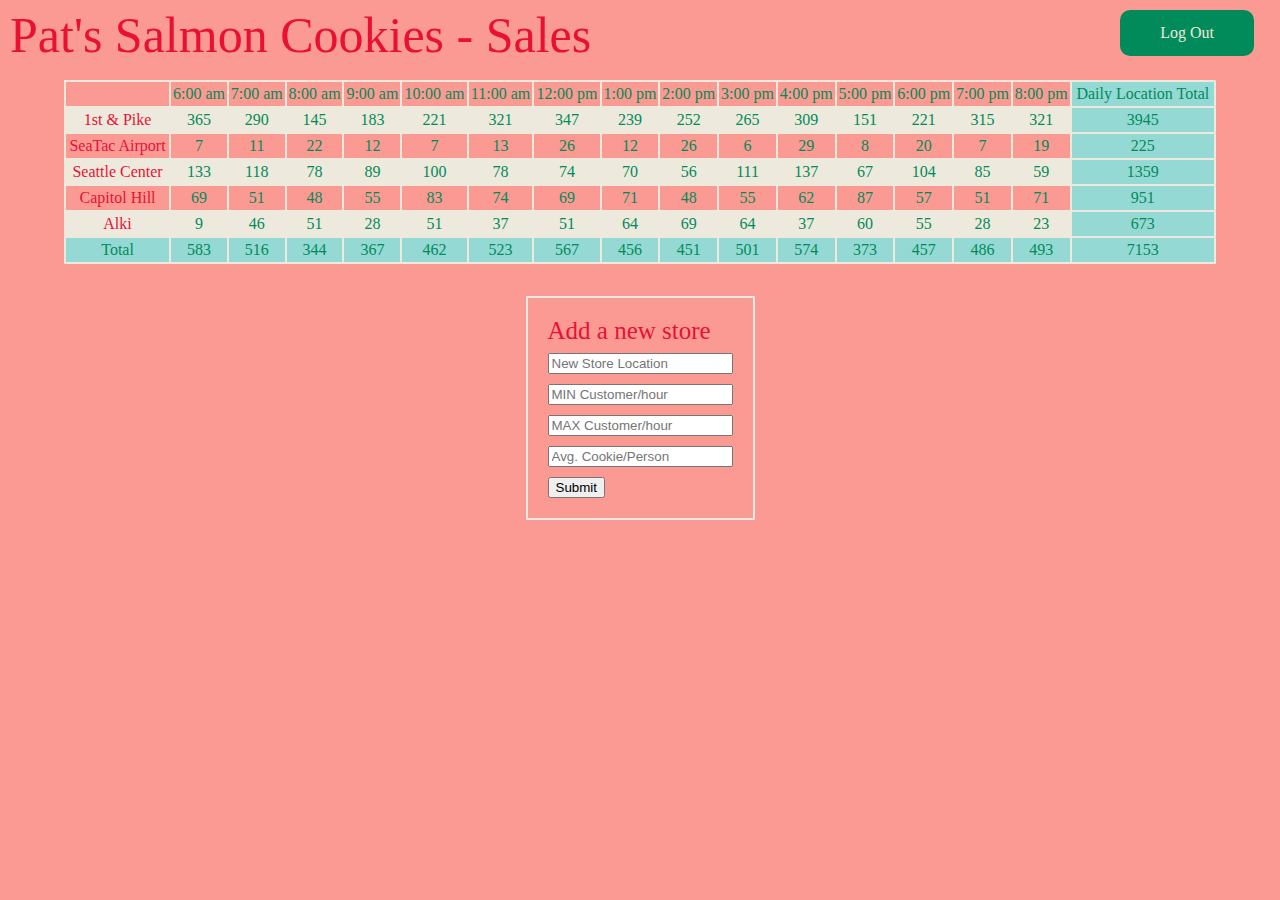
<file: sales.html>
<!DOCTYPE html>
<html>
  <head>
    <title>Pat's Sales</title>
    <link rel="stylesheet" href="css/reset.css">
    <link rel="stylesheet" href="css/style.css">
    <link href="https://fonts.googleapis.com/css?family=Cabin" rel="stylesheet">
  </head>
  <body id="sales">
    <header>
      <h1>Pat's Salmon Cookies - Sales</h1>
      <a href="index.html" id="toHomeFromSales" class="button">Log Out</a>
    </header>

    <table>
      <!-- <h3>Cookies Sold</h3> -->
      <thead id="time"></thead>
      <tbody id="hourlyCookie"></tbody>
      <tfoot id="totalByHour"></tfoot>
    </table>
    <form id="input-new-store-form">
      <fieldset>
        <legend>Add a new store</legend>
        <input type="text" id="storeName-input" name="storeName" placeholder="New Store Location" required/>
        <input type="number" id="minCustomer-input" name="minCustomer" min="0" placeholder="MIN Customer/hour" required/>
        <input type="number" id="maxCustomer-input" name="maxCustomer" min="0" placeholder="MAX Customer/hour" required/>
        <input type="number" id="avgCookieSale-input" name="avgCookieSale" min="0" step="0.1" placeholder="Avg. Cookie/Person" required/>
        <input type="submit">
      </fieldset>
    </form>
    <table id="tosserNeeded">
        <!-- <h3>Extra Employees Needed</h3> -->
    </table>
    <script src="js/app.js"></script>
  </body>
</html>
</file>
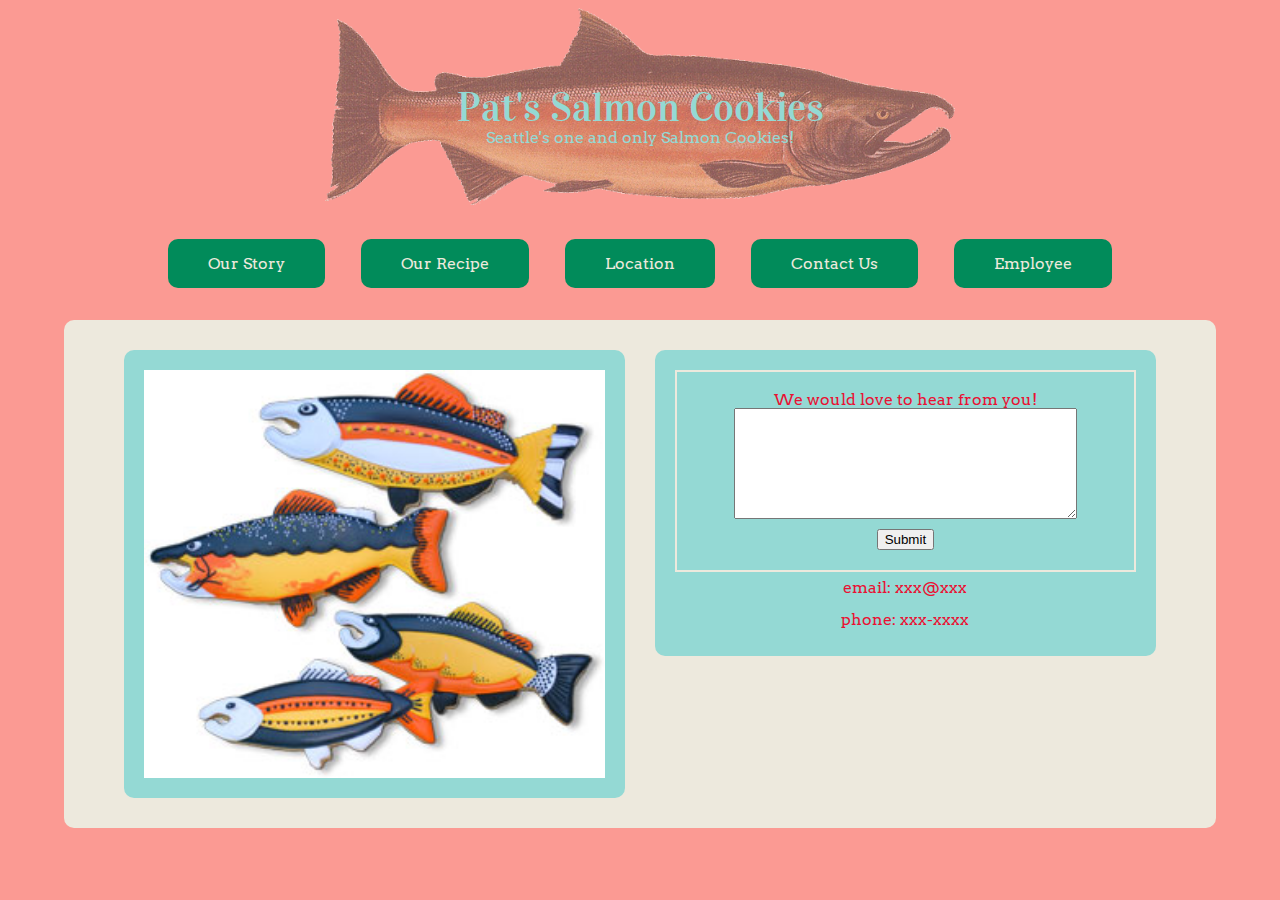
<file: html/contact-us.html>
<!DOCTYPE html>
<html>
  <head>
    <title>Pat's Salmon Cookies</title>
    <link rel="stylesheet" href="../css/reset.css">
    <link rel="stylesheet" href="../css/style.css">
    <link href="https://fonts.googleapis.com/css?family=Arvo|Vidaloka" rel="stylesheet">
  </head>
  <body>
    <header>
      <div id="my-container">
        <img src="../img/salmon.png" alt="Image of Salmon">
        <h1>Pat's Salmon Cookies</h1>
        <h2>Seattle's one and only Salmon Cookies!</h2>
      </div>
      <nav>
        <ul>
          <li id="our-story"><a href="our-story.html" class="button">Our Story</a></li>
          <li id="our-menu"><a href="our-menu.html" class="button">Our Recipe</a></li>
          <li id="location"><a href="location.html" class="button">Location</a></li>
          <li id="contact-us"><a href="contact-us.html" class="button">Contact Us</a></li>
          <li id="employee-page"><a href="employee.html" class="button">Employee</a></li>
        </ul>
      </nav> 
    </header>
    <main>
      <img id="cookiePic" src="../img/assets/fish.jpg" alt="Salmon Cookie Cutter">
      <article id="contactInfo">
        <form>
          <label for="contact-us">We would love to hear from you!</label>
          <textarea name="talkToUs" id="contact-us" cols="40" rows="7"></textarea>
          <br><input type="submit">
        </form>
        <p>email: xxx@xxx</p>
        <p>phone: xxx-xxxx</p>
      </article>
    </main>

    <script src="../js/homeapp.js"></script>
  </body>
</html>
</file>
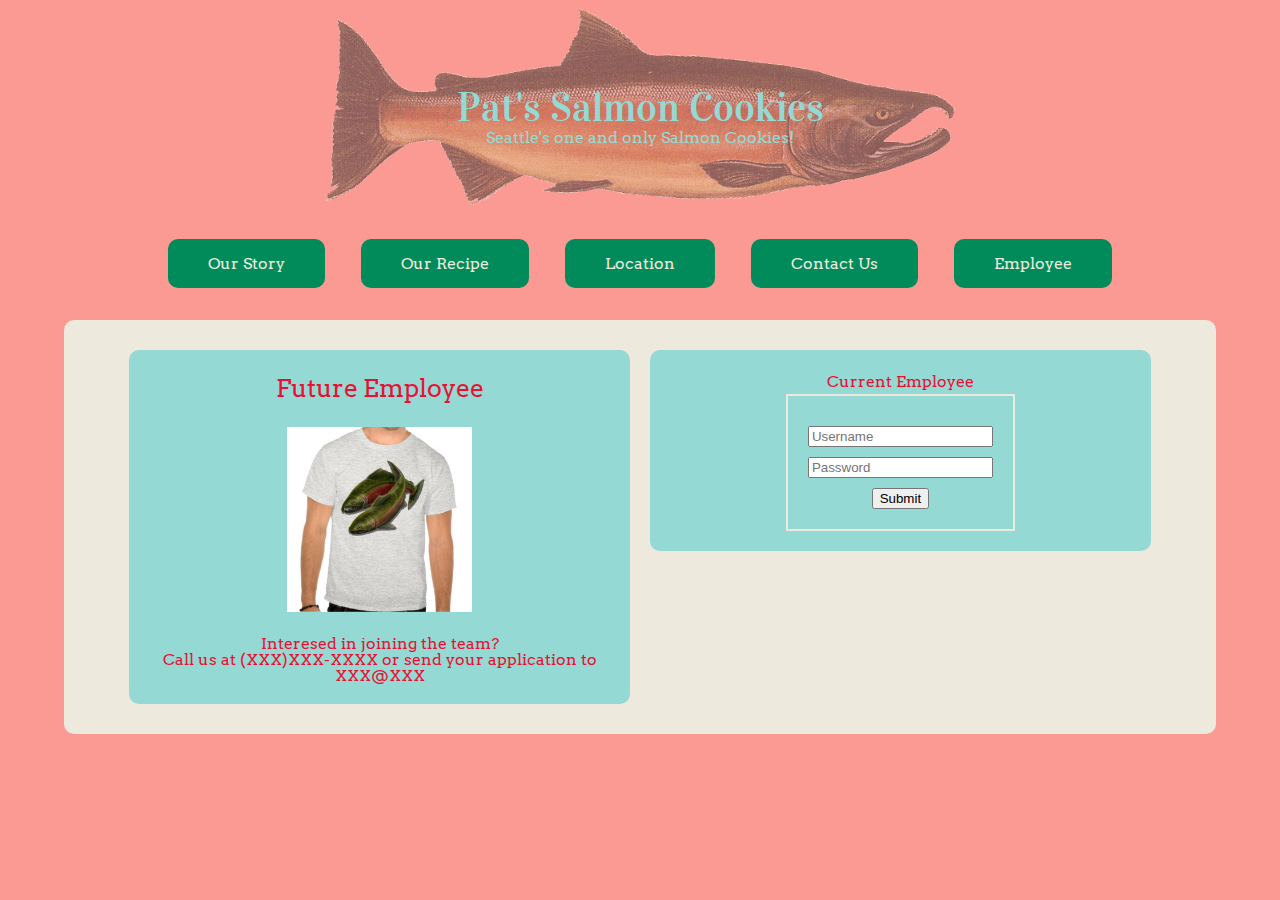
<file: html/employee.html>
<!DOCTYPE html>
<html>
  <head>
    <title>Pat's Salmon Cookies</title>
    <link rel="stylesheet" href="../css/reset.css">
    <link rel="stylesheet" href="../css/style.css">
    <link href="https://fonts.googleapis.com/css?family=Arvo|Vidaloka" rel="stylesheet">
  </head>
  <body>
    <header>
      <div id="my-container">
        <img src="../img/salmon.png" alt="Image of Salmon">
        <h1>Pat's Salmon Cookies</h1>
        <h2>Seattle's one and only Salmon Cookies!</h2>
      </div>
      <nav>
        <ul>
          <li id="our-story"><a href="our-story.html" class="button">Our Story</a></li>
          <li id="our-menu"><a href="our-menu.html" class="button">Our Recipe</a></li>
          <li id="location"><a href="location.html" class="button">Location</a></li>
          <li id="contact-us"><a href="contact-us.html" class="button">Contact Us</a></li>
          <li id="employee-page"><a href="employee.html" class="button">Employee</a></li>
        </ul>
      </nav> 
    </header>

    <main>
      <article class="employeeContent">
        <h3>Future Employee</h3>
        <img src="../img/assets/shirt.jpg" alt="Pat's Employee Uniform">
        <p>Interesed in joining the team?</p>
        <p>Call us at (XXX)XXX-XXXX or send your application to XXX@XXX</p>
      </article>
      <article class="employeeContent">
        <div>
          <h3>Current Employee</h3>
          <form id="loginToEmployee">
            <input type="text" name="username" id="username-input" placeholder="Username">
            <input type="password" name="password" id="password-input" placeholder="Password">
            <input type="submit">
          </form>
        </div>
      </article>
    </main>

    <script src="../js/loginapp.js"></script>
  </body>
</html>
</file>
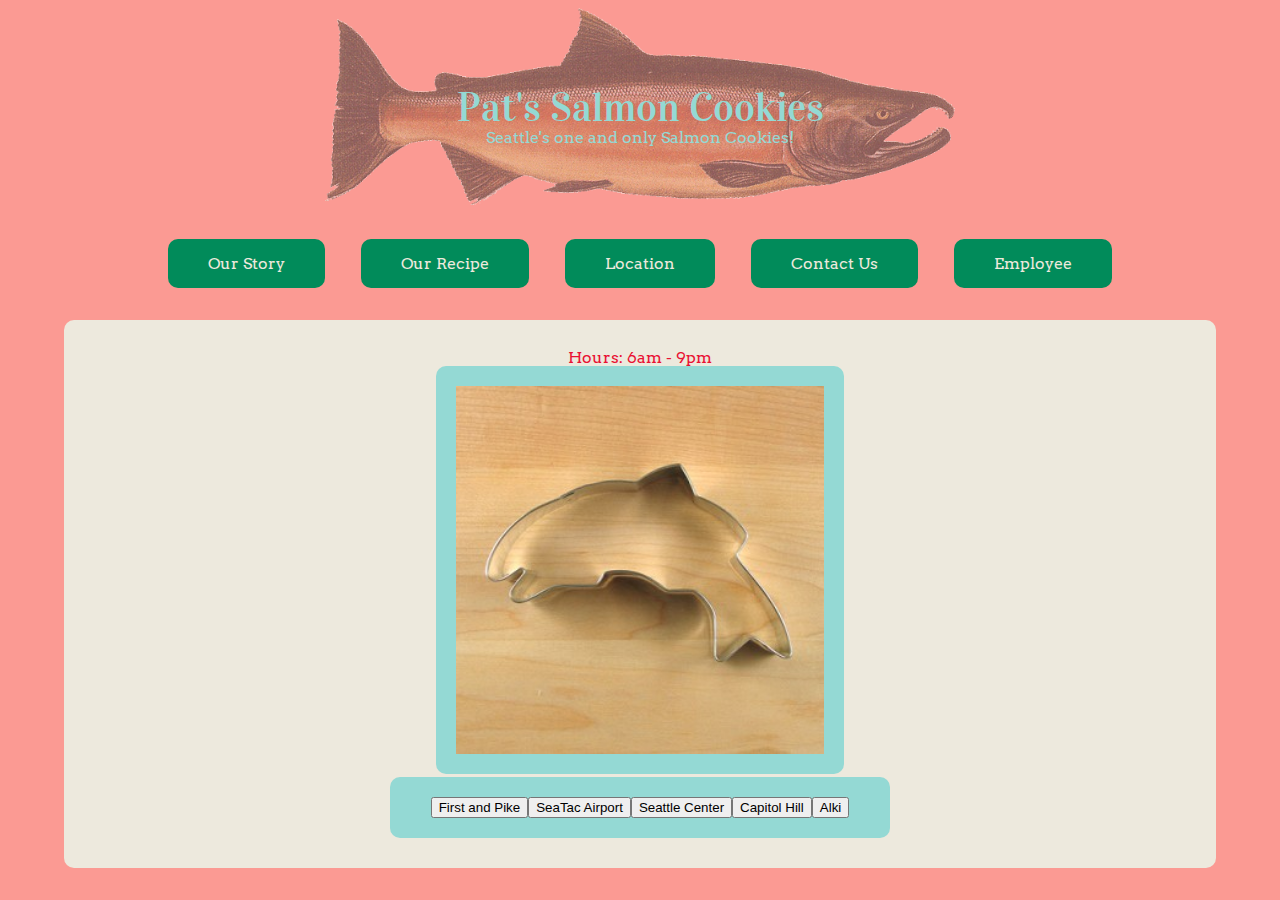
<file: html/location.html>
<!DOCTYPE html>
<html>
  <head>
    <title>Pat's Salmon Cookies</title>
    <link rel="stylesheet" href="../css/reset.css">
    <link rel="stylesheet" href="../css/style.css">
    <link href="https://fonts.googleapis.com/css?family=Arvo|Vidaloka" rel="stylesheet">
  </head>
  <body>
    <header>
      <div id="my-container">
          <img src="../img/salmon.png" alt="Image of Salmon">
          <h1>Pat's Salmon Cookies</h1>
          <h2>Seattle's one and only Salmon Cookies!</h2>
      </div>
      <nav>
        <ul>
          <li id="our-story"><a href="our-story.html" class="button">Our Story</a></li>
          <li id="our-menu"><a href="our-menu.html" class="button">Our Recipe</a></li>
          <li id="location"><a href="location.html" class="button">Location</a></li>
          <li id="contact-us"><a href="contact-us.html" class="button">Contact Us</a></li>
          <li id="employee-page"><a href="employee.html" class="button">Employee</a></li>
        </ul>
      </nav> 
    </header>
    
    <main>
      <div id="mainForLocation">
        <p>Hours: 6am - 9pm</p>
        <img id="locationCookiePic" src="../img/assets/cutter.jpeg" alt="Delicious Salmon Cookies">
      </div>
      <article id="location">
        <button id="firstAndPike">First and Pike</button>
        <button id="seaTacAirport">SeaTac Airport</button>
        <button id="seattleCenter">Seattle Center</button>
        <button id="capitolHill">Capitol Hill</button>
        <button id="alki">Alki</button>
      </article>
      </main>
    <script src="../js/locationapp.js"></script>
  </body>
</html>
</file>
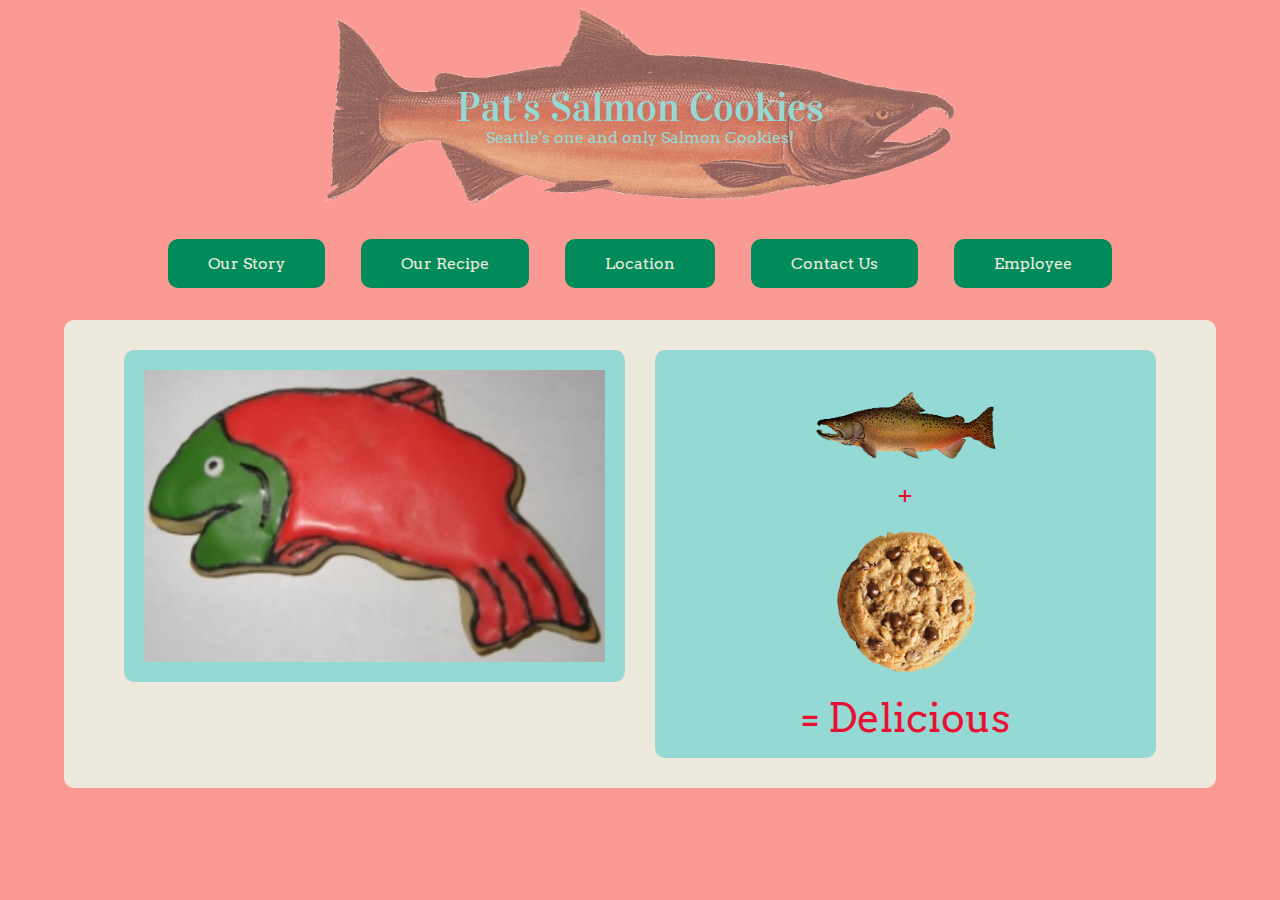
<file: html/our-menu.html>
<!DOCTYPE html>
<html>
  <head>
    <title>Pat's Salmon Cookies</title>
    <link rel="stylesheet" href="../css/reset.css">
    <link rel="stylesheet" href="../css/style.css">
    <link href="https://fonts.googleapis.com/css?family=Arvo|Vidaloka" rel="stylesheet">
  </head>
  <body>
    <header>
      <div id="my-container">
          <img src="../img/salmon.png" alt="Image of Salmon">
          <h1>Pat's Salmon Cookies</h1>
          <h2>Seattle's one and only Salmon Cookies!</h2>
      </div>
      <nav>
        <ul>
          <li id="our-story"><a href="our-story.html" class="button">Our Story</a></li>
          <li id="our-menu"><a href="our-menu.html" class="button">Our Recipe</a></li>
          <li id="location"><a href="location.html" class="button">Location</a></li>
          <li id="contact-us"><a href="contact-us.html" class="button">Contact Us</a></li>
          <li id="employee-page"><a href="employee.html" class="button">Employee</a></li>
        </ul>
      </nav> 
    </header>

    <main>
      <img id="cookiePic" src="../img/assets/frosted-cookie.jpg" alt="Delicious Salmon Cookies">
      <article id="recipe">
        <div>
          <img src="../img/assets/chinook.png" alt="chinook picture">
          <p> + </p>
          <img src="../img/9-2-cookie-png-image.png_400x400.png" alt="Cookies">
          <p>= Delicious</p>
        </div>
      </article>
    </main>
    <script src="../js/homeapp.js"></script>
  </body>
</html>
</file>
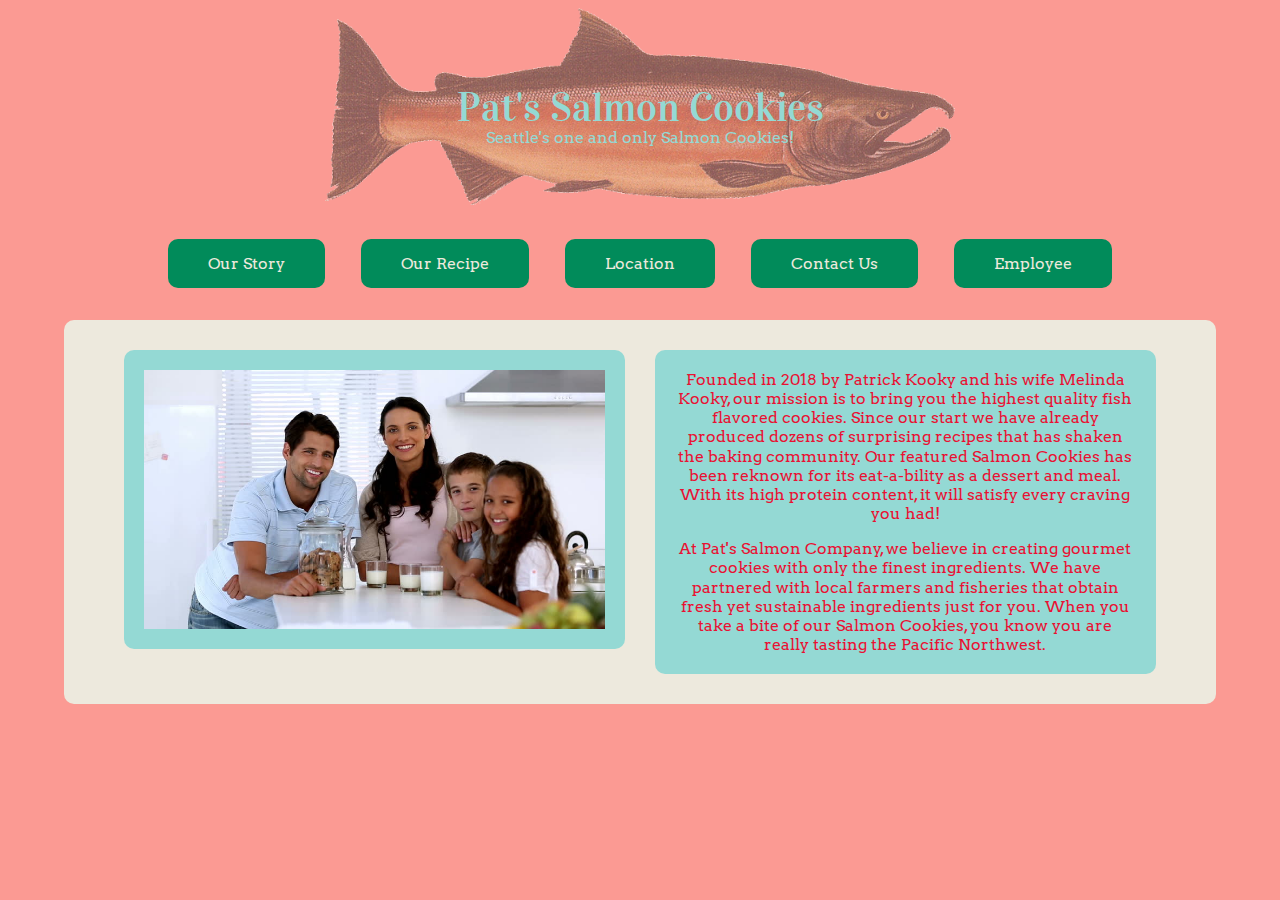
<file: html/our-story.html>
<!DOCTYPE html>
<html>
  <head>
    <title>Pat's Salmon Cookies</title>
    <link rel="stylesheet" href="../css/reset.css">
    <link rel="stylesheet" href="../css/style.css">
    <link href="https://fonts.googleapis.com/css?family=Arvo|Vidaloka" rel="stylesheet">
  </head>

  <body>
    <header>
      <div id="my-container">
          <img src="../img/salmon.png" alt="Image of Salmon">
          <h1>Pat's Salmon Cookies</h1>
          <h2>Seattle's one and only Salmon Cookies!</h2>
      </div>
      <nav>
        <ul>
          <li id="our-story"><a href="our-story.html" class="button">Our Story</a></li>
          <li id="our-menu"><a href="our-menu.html" class="button">Our Recipe</a></li>
          <li id="location"><a href="location.html" class="button">Location</a></li>
          <li id="contact-us"><a href="contact-us.html" class="button">Contact Us</a></li>
          <li id="employee-page"><a href="employee.html" class="button">Employee</a></li>
        </ul>
      </nav> 
    </header>

    <main>
      <img id="kookys" src="../img/assets/family.jpg" alt="Kookys Family Pic">
      <article id="ourInfo">
          <p>Founded in 2018 by Patrick Kooky and his wife Melinda Kooky, our mission is to bring you the highest quality fish flavored cookies. Since our start we have already produced dozens of surprising recipes that has shaken the baking community. Our featured Salmon Cookies has been reknown for its eat-a-bility as a dessert and meal. With its high protein content, it will satisfy every craving you had! </p>
          <p>At Pat's Salmon Company, we believe in creating gourmet cookies with only the finest ingredients. We have partnered with local farmers and fisheries that obtain fresh yet sustainable ingredients just for you. When you take a bite of our Salmon Cookies, you know you are really tasting the Pacific Northwest. </p>
      </article>
    </main>

    <script src="../js/homeapp.js"></script>
  </body>
</html>
</file>
<file: css/style.css>
body {
  background-color: #fb9a93;
  font-family: 'Arvo', serif;
  color: #e91133;
  font-size: 16px;
}

/* --------------------------------------------Header--------------------------------------------------- */

header div {
  width: fit-content;
  margin: 0 auto;
  margin-top: 0.5em;
  margin-bottom: 3em;
  text-align: center;
  transition-duration: 0.4s;
  cursor: pointer;
  position: relative;
  text-align: center;
}

header div h1 {
  color: #94d9d4;
  width: 60%;
  font-size: 40px;
  font-family: 'Vidaloka', serif;
  position: absolute;
  top: 50%;
  left: 50%;
  transform: translate(-50%, -50%);
}

header div h2 {
  color: #94d9d4;
  line-height: 1.5;
  position: absolute;
  top: 65%;
  left: 50%;
  transform: translate(-50%, -50%);
}

header div img {
  width: 80%;
}

#my-container:hover {
  opacity: 0.5;
}


header div img {
  opacity: 0.5;
}

nav {
  text-align: center;
}

nav ul li {
  display: inline-block;
  margin-bottom: 3em;
}

.button {
  background-color: #018b5a;
  border-radius: 10px;
  color: #ede9dd;
  padding: 15px 40px;
  text-decoration: none;
  font-size: 16px;
  margin: 0 1em;
  transition-duration: 0.4s;
  cursor: pointer;
}

.button:hover {
  background-color: #94d9d4;
  color: #fb9a93;
}


/* -------------------------------------------Main--------------------------------------------------- */

main {
  width: 90%;
  margin: 0 auto;
  background-color: #ede9dd;
  border-radius: 10px;
  padding: 30px 0;
  text-align: center;
  font-size: 0;
}

main img {
  width: 40%;
  padding: 20px;
  background-color: #94d9d4;
  border-radius: 10px;
}

main article {
  background-color: #94d9d4;
  border-radius: 10px;
  width:  40%;
  padding: 20px;
  display: inline-block;
  vertical-align: top;
  margin-left: 30px;
  margin-top: 40px;
}

main article p {
  font-family: 'Arvo', serif;
  color: #e91133;
  font-size: 16px;
}

#hourOfOp {
  font-family: 'Arvo', serif;
  color: #e91133;
  font-size: 16px;
  margin-top: 1em;
}

/* --------------------------------------------Our Story--------------------------------------------------- */

#ourInfo {
  margin-top: 0px;
  line-height: 1.2;
}

#ourInfo p:first-child {
  margin-bottom: 1em;
}



/* --------------------------------------------Our Recipe--------------------------------------------------- */

#recipe {
  margin-top: 0px
}

#recipe div p {
  font-size: 25px;
}

#recipe div img:first-child {
  width: 50%;
}

#recipe div p:last-child {
  font-size: 40px;
}

/* --------------------------------------------Location--------------------------------------------------- */

main div {
  width: 80%;
  margin: 0 auto;
  font-size: 16px;
}

article#location {
  margin: 0 auto;
  margin-top: 1em;
}


/* --------------------------------------------Contact Info--------------------------------------------------- */

#contactInfo {
  margin-top: 0px
}

label {
  font-family: 'Arvo', serif;
  color: #e91133;
  font-size: 16px;
}

#contactInfo p {
  line-height: 2;
}

/* --------------------------------------------Contact Info--------------------------------------------------- */

.employeeContent {
  background-color: #94d9d4;
  border-radius: 10px;
  width:  40%;
  padding: 20px;
  display: inline-block;
  vertical-align: top;
  margin: auto;
  font-size: 25px;
}

.employeeContent:last-child {
  margin-left: 20px;
}

.employeeContent h3 {
  font-size: 25;
  line-height: 1.5;
}

/* --------------------------------------------Sale --------------------------------------------------- */

#sales header {
  margin: 10px;
  margin-bottom: 20px;
}

#sales header h1{
  display: inline;
  color: #e91133;
  font-size: 50px;
}

#sales header a {
  float: right;
}


table {
  border-collapse: collapse;
  line-height: 1.5;
  color:  #018b5a;
  width: 90%;
  margin: 0 auto;
  text-align: center;
  margin-bottom: 2em;
}

th, td {
  border: 2px solid #ede9dd;
}

#sales table th:last-child {
  background-color: #94d9d4;
}

tbody tr:nth-child(odd) {
  background-color: #ede9dd;
}

tbody td:first-child {
  color:#e91133
}

tbody td:last-child {
  background-color: #94d9d4;
}

td:hover {
  background-color: greenyellow !important;
  color: black;
}

tr:hover {
  background-color: #018b5a;
  color: #fb9a93;
}

tr:hover td:last-child {
  background-color: #018b5a;
  color: #fb9a93;
}

tr:nth-child(odd):hover {
  background-color: #018b5a;
  color: #fb9a93;
}

tfoot {
  background-color: #94d9d4;
}

form {
  width:fit-content;
  border: 2px solid #ede9dd;
  padding: 20px;
  margin: 0 auto;
}

form legend {
  font-size: 25px;
}

form input {
  display: block;
  margin-top: 10px;
}

form input:last-child {
  display: inline;
  text-align: center;
}
</file>
